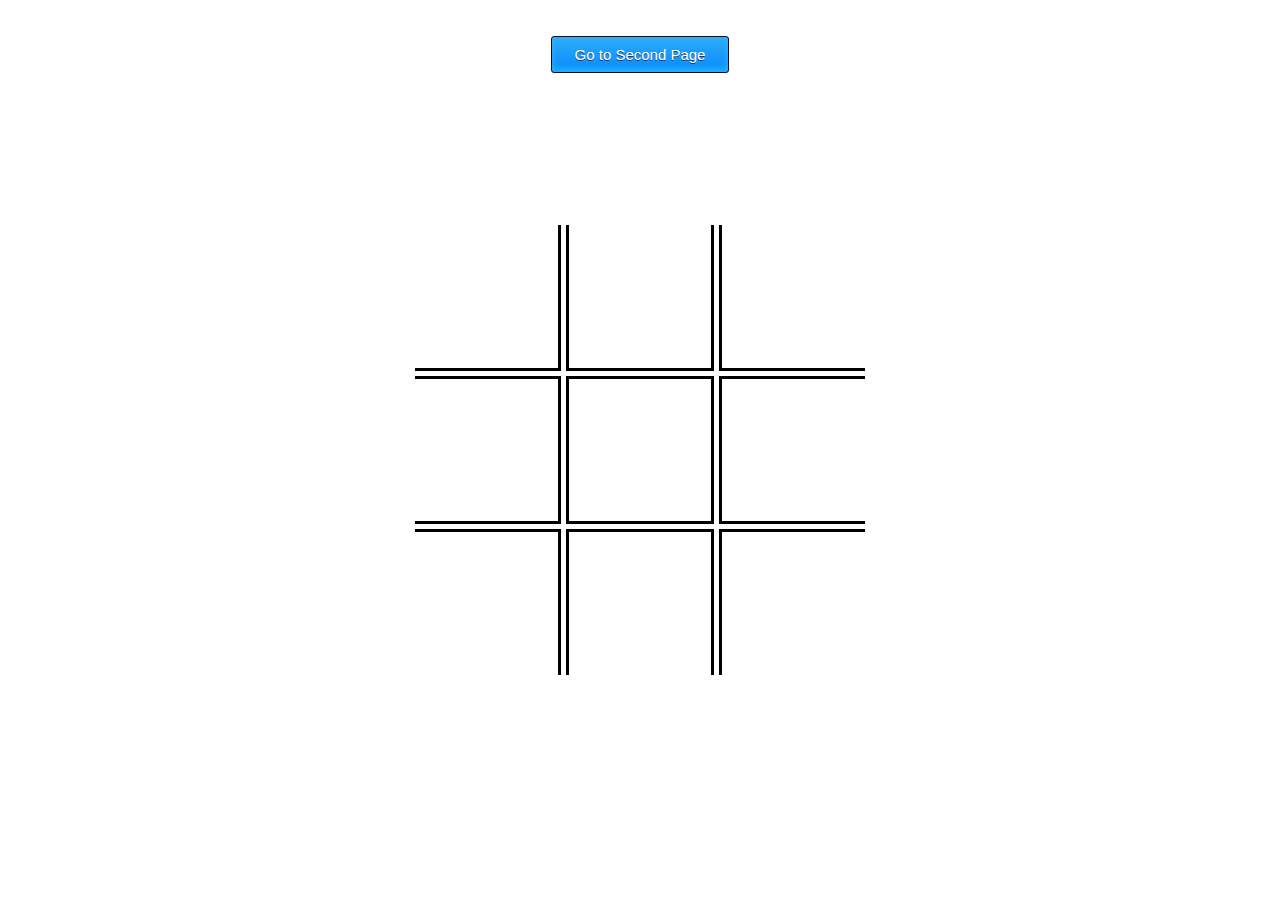
<file: index.html>
<!DOCTYPE html>
<html lang="en" dir="ltr">
  <head>
    <meta charset="utf-8">
    <title>Tic Tac Toe Game</title>
    <link rel="stylesheet" href="styles.css">
  </head>
  <body>
    <div id="Board">
      <div class="Cell" title="0"></div>
      <div class="Cell" title="1"></div>
      <div class="Cell" title="2"></div>
      <div class="Cell" title="3"></div>
      <div class="Cell" title="4"></div>
      <div class="Cell" title="5"></div>
      <div class="Cell" title="6"></div>
      <div class="Cell" title="7"></div>
      <div class="Cell" title="8"></div>
    </div>

    <div id="GameOver">
      <p id="txtGameOver"></p>
      <button id="restart" class="myButton" type="button" name="button">Try Again?</button>
    </div>

<br>
<br>
<button id="SecondPage" onclick="window.location.href='SecondPage/SecondPage.html'" class="myButton" type="button" name="button">Go to Second Page</button>

  <script src="script.js"></script>
  </body>
</html>
</file>
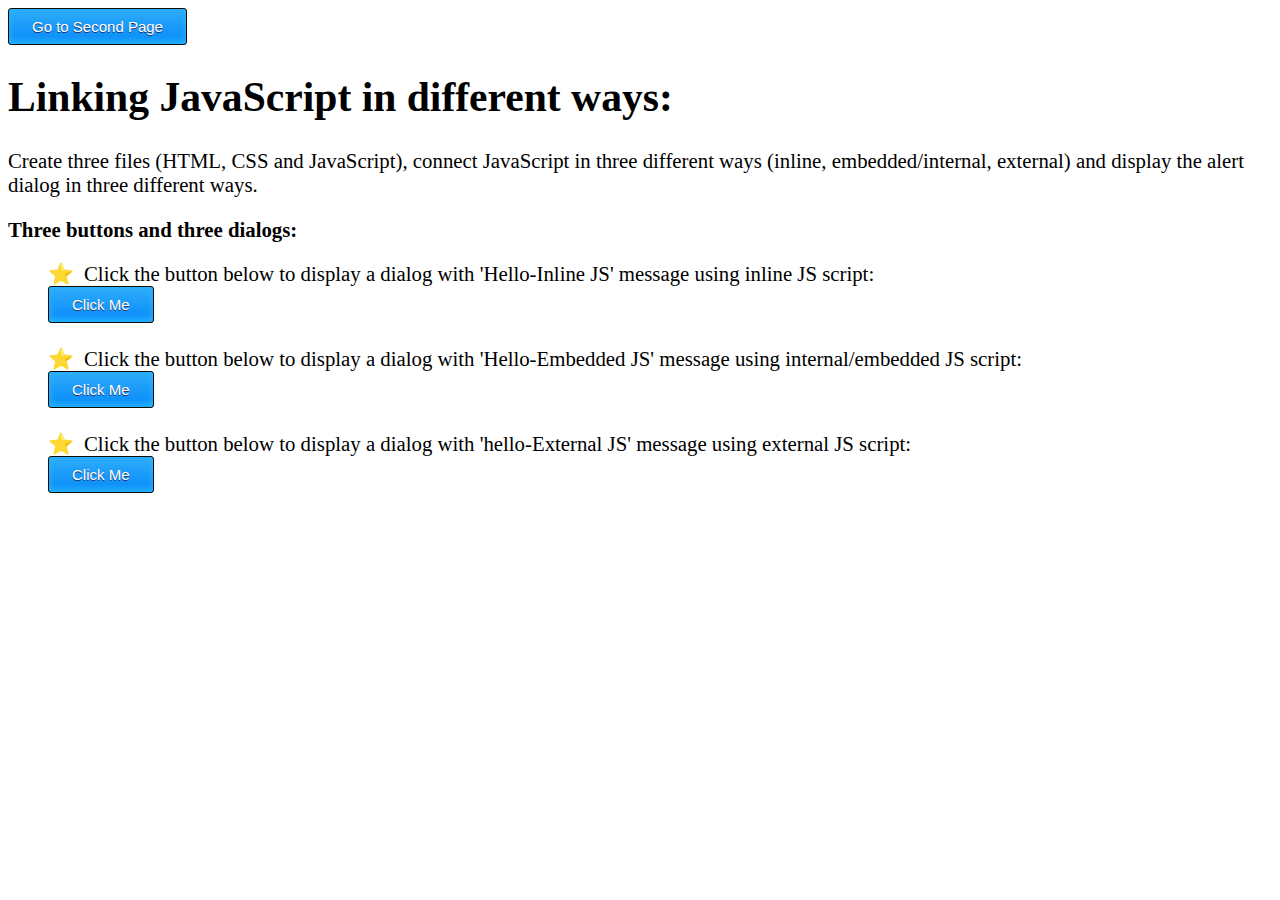
<file: SecondPage/SecondPage.html>
<!DOCTYPE html>
<html lang="en" dir="ltr">
  <head>
    <meta charset="utf-8">
    <title>JS Practice</title>
    <link rel="stylesheet" href="styles.css">
    <script src="script.js"></script>
    <script type="text/javascript">
      function diaplayInternal()
      {
        alert("Hello-Embedded JS");
      }
    </script>
  </head>
  <body>

    <button id="SecondPage" onclick="window.location.href='../index.html'" class="myButton" type="button" name="button">Go to Second Page</button>


    <h1>Linking JavaScript in different ways:</h1>
    <p>Create three files (HTML, CSS and JavaScript),
      connect JavaScript in three different ways (inline, embedded/internal, external)
      and display the alert dialog in three different ways.</p>

    <p><strong>Three buttons and three dialogs:</strong></p>
      <ul>
        <li>Click the button below to display a dialog with 'Hello-Inline JS' message using inline JS script:
          <br>
        <button class="myButton" onclick='alert("Hello-Inline JS")' type="button" name="button">Click Me</button></li>
        <br>
        <li>Click the button below to display a dialog with 'Hello-Embedded JS' message using internal/embedded JS script:
          <br>
        <button class="myButton" onclick="diaplayInternal()" type="button" name="button">Click Me</button></li>
        <br>
        <li>Click the button below to display a dialog with 'hello-External JS' message using external JS script:
          <br>
        <button class="myButton" onclick="diaplayExternal()" type="button" name="button">Click Me</button></li>
        <br>
      </ul>
  </body>
</html>
</file>
<file: styles.css>
:root{
  --BoardWidth: 50vh;
}

body{
  text-align: center;
}
*{
  margin: 0;
  padding: 0;
}

#Board{
  display: grid;
  grid-template-columns: auto auto auto;
  grid-gap: 5px;
  background-color: #FFFFFF;
  width: var(--BoardWidth);
  height: var(--BoardWidth);
  position: absolute;
  top: calc((100vh - var(--BoardWidth))/2);
  left: calc((100vw - var(--BoardWidth))/2);
}

.Cell{
  border: 3px solid black;
  background: url('empty.png');
  background-size: auto 90%;
  background-repeat: no-repeat;
  background-position: center;
}

.Cell:nth-child(1), .Cell:nth-child(2), .Cell:nth-child(3){
  border-top: none;
}

.Cell:nth-child(7), .Cell:nth-child(8), .Cell:nth-child(9){
  border-bottom: none;
}

.Cell:nth-child(3n+1){
  border-left: none;
}

.Cell:nth-child(3n+3){
  border-right: none;
}


#GameOver{
  background-color: #FFFFFF;
  width: var(--BoardWidth);
  height: var(--BoardWidth);
  position: absolute;
  top: calc((100vh - var(--BoardWidth))/2);
  left: calc((100vw - var(--BoardWidth))/2);
  font-size: 300%;
  display: none;

}


.myButton {
	box-shadow:inset 0px -3px 7px 0px #29bbff;
	background:linear-gradient(to bottom, #2dabf9 5%, #0688fa 100%);
	background-color:#2dabf9;
	border-radius:3px;
	border:1px solid #0b0e07;
	display:inline-block;
	cursor:pointer;
	color:#ffffff;
	font-family:Arial;
	font-size:15px;
	padding:9px 23px;
	text-decoration:none;
	text-shadow:0px 1px 0px #263666;
}
.myButton:hover {
	background:linear-gradient(to bottom, #0688fa 5%, #2dabf9 100%);
	background-color:#0688fa;
}
.myButton:active {
	position:relative;
	top:1px;
}
</file>
<file: SecondPage/styles.css>
body{
  font-size: 130%;
}
ul{
    list-style-type: none;
}
ul li::before {
    content: "⭐";
    padding: 0 10px 0 0;
}
.myButton {
	box-shadow:inset 0px -3px 7px 0px #29bbff;
	background:linear-gradient(to bottom, #2dabf9 5%, #0688fa 100%);
	background-color:#2dabf9;
	border-radius:3px;
	border:1px solid #0b0e07;
	display:inline-block;
	cursor:pointer;
	color:#ffffff;
	font-family:Arial;
	font-size:15px;
	padding:9px 23px;
	text-decoration:none;
	text-shadow:0px 1px 0px #263666;
}
.myButton:hover {
	background:linear-gradient(to bottom, #0688fa 5%, #2dabf9 100%);
	background-color:#0688fa;
}
.myButton:active {
	position:relative;
	top:1px;
}
</file>
